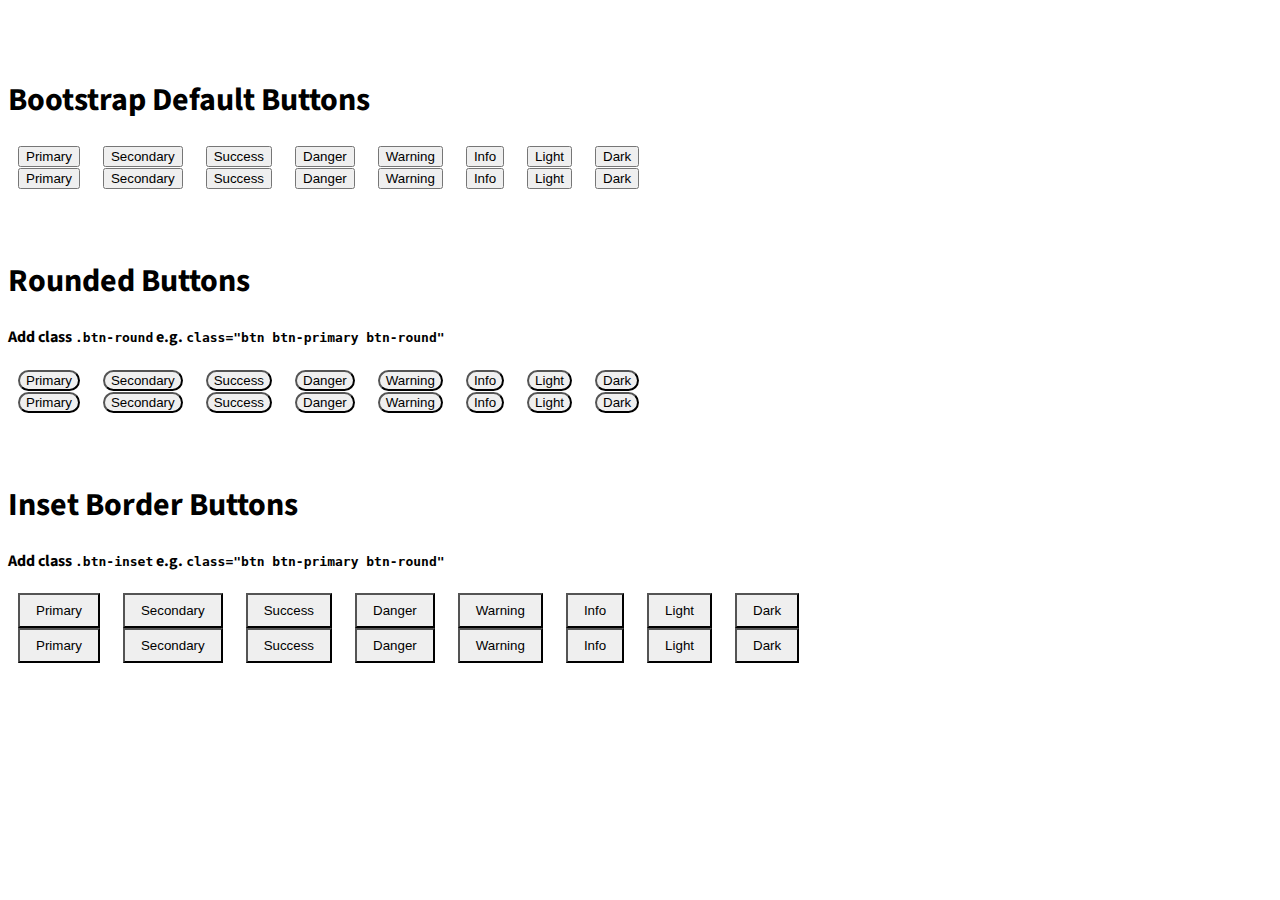
<file: buttons.html>
<!DOCTYPE html>
<html lang="en">

<head>
  <meta charset="UTF-8">
  <meta name="viewport" content="width=device-width, initial-scale=1.0">
  <meta http-equiv="X-UA-Compatible" content="ie=edge">

  <!-- Google Font -->
  <link href="https://fonts.googleapis.com/css?family=Source+Sans+Pro:200,300,400,600,700,900" rel="stylesheet">

  <!-- Bootstrap CSS -->
  <link rel="stylesheet" href="https://stackpath.bootstrapcdn.com/bootstrap/4.1.1/css/bootstrap.min.css" integrity="sha384-WskhaSGFgHYWDcbwN70/dfYBj47jz9qbsMId/iRN3ewGhXQFZCSftd1LZCfmhktB"
    crossorigin="anonymous">

  <!-- UI Kit CSS -->
  <link rel="stylesheet" href="css/ui-kit.min.css">

  <!-- Site CSS -->
  <link rel="stylesheet" href="css/site.css">

  <title>Buttons</title>
</head>

<body class="button-page">
  <div class="container">
    <!-- Bootstrap Buttons -->
    <section class="bootstrap-buttons">
      <div class="section-header">
        <h1>Bootstrap Default Buttons</h1>
      </div>

      <div class="content">
        <div class="filled-btns">
          <button type="button" class="btn btn-primary">Primary</button>
          <button type="button" class="btn btn-secondary">Secondary</button>
          <button type="button" class="btn btn-success">Success</button>
          <button type="button" class="btn btn-danger">Danger</button>
          <button type="button" class="btn btn-warning">Warning</button>
          <button type="button" class="btn btn-info">Info</button>
          <button type="button" class="btn btn-light">Light</button>
          <button type="button" class="btn btn-dark">Dark</button>
        </div>

        <div class="outline-btns mt-3">
          <button type="button" class="btn btn-outline-primary">Primary</button>
          <button type="button" class="btn btn-outline-secondary">Secondary</button>
          <button type="button" class="btn btn-outline-success">Success</button>
          <button type="button" class="btn btn-outline-danger">Danger</button>
          <button type="button" class="btn btn-outline-warning">Warning</button>
          <button type="button" class="btn btn-outline-info">Info</button>
          <button type="button" class="btn btn-outline-light">Light</button>
          <button type="button" class="btn btn-outline-dark">Dark</button>
        </div>
      </div>
    </section>

    <!-- Rounded Buttons -->
    <section class="rounded-buttons">
      <div class="section-header">
        <h1 class="heading">Rounded Buttons</h1>
        <h4 class="subheading lead text-muted">
          Add class
          <code>.btn-round</code> e.g.
          <code>class="btn btn-primary btn-round"</code>
        </h4>
      </div>

      <div class="content">
        <div class="filled-btns">
          <button type="button" class="btn btn-primary btn-round">Primary</button>
          <button type="button" class="btn btn-secondary btn-round">Secondary</button>
          <button type="button" class="btn btn-success btn-round">Success</button>
          <button type="button" class="btn btn-danger btn-round">Danger</button>
          <button type="button" class="btn btn-warning btn-round">Warning</button>
          <button type="button" class="btn btn-info btn-round">Info</button>
          <button type="button" class="btn btn-light btn-round">Light</button>
          <button type="button" class="btn btn-dark btn-round">Dark</button>
        </div>

        <div class="outline-btns mt-3">
          <button type="button" class="btn btn-outline-primary btn-round">Primary</button>
          <button type="button" class="btn btn-outline-secondary btn-round">Secondary</button>
          <button type="button" class="btn btn-outline-success btn-round">Success</button>
          <button type="button" class="btn btn-outline-danger btn-round">Danger</button>
          <button type="button" class="btn btn-outline-warning btn-round">Warning</button>
          <button type="button" class="btn btn-outline-info btn-round">Info</button>
          <button type="button" class="btn btn-outline-light btn-round">Light</button>
          <button type="button" class="btn btn-outline-dark btn-round">Dark</button>
        </div>
      </div>
    </section>

    <!-- Rounded Buttons -->
    <section class="rounded-buttons">
      <div class="section-header">
        <h1 class="heading">Inset Border Buttons</h1>
        <h4 class="subheading lead text-muted">
          Add class
          <code>.btn-inset</code> e.g.
          <code>class="btn btn-primary btn-round"</code>
        </h4>
      </div>

      <div class="content">
        <div class="filled-btns">
          <button type="button" class="btn btn-primary btn-inset">Primary</button>
          <button type="button" class="btn btn-secondary btn-inset">Secondary</button>
          <button type="button" class="btn btn-success btn-inset">Success</button>
          <button type="button" class="btn btn-danger btn-inset">Danger</button>
          <button type="button" class="btn btn-warning btn-inset">Warning</button>
          <button type="button" class="btn btn-info btn-inset">Info</button>
          <button type="button" class="btn btn-light btn-inset">Light</button>
          <button type="button" class="btn btn-dark btn-inset">Dark</button>
        </div>

        <div class="outline-btns mt-3">
          <button type="button" class="btn btn-outline-primary btn-inset">Primary</button>
          <button type="button" class="btn btn-outline-secondary btn-inset">Secondary</button>
          <button type="button" class="btn btn-outline-success btn-inset">Success</button>
          <button type="button" class="btn btn-outline-danger btn-inset">Danger</button>
          <button type="button" class="btn btn-outline-warning btn-inset">Warning</button>
          <button type="button" class="btn btn-outline-info btn-inset">Info</button>
          <button type="button" class="btn btn-outline-light btn-inset">Light</button>
          <button type="button" class="btn btn-outline-dark btn-inset">Dark</button>
        </div>
      </div>
    </section>
  </div>
</body>

</html>
</file>
<file: css/site.css>
body {
  font-family: "Source Sans Pro", sans-serif;
  position: relative;
}

section {
  padding-top: 3em;
}

.section-header .heading {
  font-weight: 700;
}

.section-header {
  margin-bottom: 1em;
}

/* Button Page */
.button-page button {
  margin: 0 0.75em;
}

pre {
  /* max-height: 300px; */
  background-color: #f8f9fa !important;
}

/* Hamburger Styling */
.nav-secondary .hamburger .hamburger-inner,
.nav-secondary .hamburger .hamburger-inner::before,
.nav-secondary .hamburger .hamburger-inner::after {
  background-color: #6c757d;
}

.nav-secondary .hamburger.is-active .hamburger-inner {
  background-color: transparent;
}

.nav-secondary .hamburger {
  padding-top: 0px;
  padding-bottom: 0px;
}

/* Navs */
#nav-primary {
  background: #563d7c;
}

#nav-primary .navbar-brand {
  font-size: 1.5em;
}

#nav-primary .navbar-nav {
  font-size: 1em;
}

#nav-secondary a {
  color: #6c757d;
}

#nav-secondary a:hover {
  color: #000;
}

#nav-secondary .nav-link.active {
  font-weight: 700;
  color: #000;
}
</file>
<file: css/ui-kit.min.css>
.btn-round{border-radius:10em;border-width:2px}.btn-round:focus{-webkit-box-shadow:none!important;box-shadow:none!important}.btn-inset{-webkit-transition:all 0.5s ease 0s;-o-transition:all 0.5s ease 0s;transition:all 0.5s ease 0s;padding:0.5rem 1rem;border-width:2px}.btn-inset:hover{-webkit-box-shadow:inset 0 0 0 3px;box-shadow:inset 0 0 0 3px}.navbar-toggler:focus{outline:none}.hamburger{padding:15px 15px;display:inline-block;cursor:pointer;-webkit-transition-property:opacity, -webkit-filter;transition-property:opacity, -webkit-filter;-o-transition-property:opacity, filter;transition-property:opacity, filter;transition-property:opacity, filter, -webkit-filter;-webkit-transition-duration:0.15s;-o-transition-duration:0.15s;transition-duration:0.15s;-webkit-transition-timing-function:linear;-o-transition-timing-function:linear;transition-timing-function:linear;font:inherit;color:inherit;text-transform:none;background-color:transparent;border:0;margin:0;overflow:visible}.hamburger:hover{opacity:0.7}.hamburger .hamburger-box{width:40px;height:24px;display:inline-block;position:relative}.hamburger .hamburger-inner{display:block;top:50%;margin-top:-2px}.hamburger .hamburger-inner,.hamburger .hamburger-inner:after,.hamburger .hamburger-inner:before{width:40px;height:4px;background-color:#fff;border-radius:4px;position:absolute;-webkit-transition-property:-webkit-transform;transition-property:-webkit-transform;-o-transition-property:transform;transition-property:transform;transition-property:transform, -webkit-transform;-webkit-transition-duration:0.15s;-o-transition-duration:0.15s;transition-duration:0.15s;-webkit-transition-timing-function:ease;-o-transition-timing-function:ease;transition-timing-function:ease;top:2px;-webkit-transition:background-color 0s 0.13s linear;-o-transition:background-color 0s 0.13s linear;transition:background-color 0s 0.13s linear}.hamburger .hamburger-inner:after,.hamburger .hamburger-inner:before{content:"";display:block}.hamburger .hamburger-inner:before{top:10px;-webkit-transition:top 0.1s 0.2s cubic-bezier(0.33333, 0.66667, 0.66667, 1), -webkit-transform 0.13s cubic-bezier(0.55, 0.055, 0.675, 0.19);transition:top 0.1s 0.2s cubic-bezier(0.33333, 0.66667, 0.66667, 1), -webkit-transform 0.13s cubic-bezier(0.55, 0.055, 0.675, 0.19);-o-transition:top 0.1s 0.2s cubic-bezier(0.33333, 0.66667, 0.66667, 1), transform 0.13s cubic-bezier(0.55, 0.055, 0.675, 0.19);transition:top 0.1s 0.2s cubic-bezier(0.33333, 0.66667, 0.66667, 1), transform 0.13s cubic-bezier(0.55, 0.055, 0.675, 0.19);transition:top 0.1s 0.2s cubic-bezier(0.33333, 0.66667, 0.66667, 1), transform 0.13s cubic-bezier(0.55, 0.055, 0.675, 0.19), -webkit-transform 0.13s cubic-bezier(0.55, 0.055, 0.675, 0.19)}.hamburger .hamburger-inner:after{top:20px;-webkit-transition:top 0.2s 0.2s cubic-bezier(0.33333, 0.66667, 0.66667, 1), -webkit-transform 0.13s cubic-bezier(0.55, 0.055, 0.675, 0.19);transition:top 0.2s 0.2s cubic-bezier(0.33333, 0.66667, 0.66667, 1), -webkit-transform 0.13s cubic-bezier(0.55, 0.055, 0.675, 0.19);-o-transition:top 0.2s 0.2s cubic-bezier(0.33333, 0.66667, 0.66667, 1), transform 0.13s cubic-bezier(0.55, 0.055, 0.675, 0.19);transition:top 0.2s 0.2s cubic-bezier(0.33333, 0.66667, 0.66667, 1), transform 0.13s cubic-bezier(0.55, 0.055, 0.675, 0.19);transition:top 0.2s 0.2s cubic-bezier(0.33333, 0.66667, 0.66667, 1), transform 0.13s cubic-bezier(0.55, 0.055, 0.675, 0.19), -webkit-transform 0.13s cubic-bezier(0.55, 0.055, 0.675, 0.19)}.hamburger.is-active .hamburger-inner{-webkit-transition-delay:0.22s;-o-transition-delay:0.22s;transition-delay:0.22s;background-color:transparent}.hamburger.is-active .hamburger-inner:before{top:0;-webkit-transition:top 0.1s 0.15s cubic-bezier(0.33333, 0, 0.66667, 0.33333), -webkit-transform 0.13s 0.22s cubic-bezier(0.215, 0.61, 0.355, 1);transition:top 0.1s 0.15s cubic-bezier(0.33333, 0, 0.66667, 0.33333), -webkit-transform 0.13s 0.22s cubic-bezier(0.215, 0.61, 0.355, 1);-o-transition:top 0.1s 0.15s cubic-bezier(0.33333, 0, 0.66667, 0.33333), transform 0.13s 0.22s cubic-bezier(0.215, 0.61, 0.355, 1);transition:top 0.1s 0.15s cubic-bezier(0.33333, 0, 0.66667, 0.33333), transform 0.13s 0.22s cubic-bezier(0.215, 0.61, 0.355, 1);transition:top 0.1s 0.15s cubic-bezier(0.33333, 0, 0.66667, 0.33333), transform 0.13s 0.22s cubic-bezier(0.215, 0.61, 0.355, 1), -webkit-transform 0.13s 0.22s cubic-bezier(0.215, 0.61, 0.355, 1);-webkit-transform:translate3d(0, 10px, 0) rotate(45deg);transform:translate3d(0, 10px, 0) rotate(45deg)}.hamburger.is-active .hamburger-inner:after{top:0;-webkit-transition:top 0.2s cubic-bezier(0.33333, 0, 0.66667, 0.33333), -webkit-transform 0.13s 0.22s cubic-bezier(0.215, 0.61, 0.355, 1);transition:top 0.2s cubic-bezier(0.33333, 0, 0.66667, 0.33333), -webkit-transform 0.13s 0.22s cubic-bezier(0.215, 0.61, 0.355, 1);-o-transition:top 0.2s cubic-bezier(0.33333, 0, 0.66667, 0.33333), transform 0.13s 0.22s cubic-bezier(0.215, 0.61, 0.355, 1);transition:top 0.2s cubic-bezier(0.33333, 0, 0.66667, 0.33333), transform 0.13s 0.22s cubic-bezier(0.215, 0.61, 0.355, 1);transition:top 0.2s cubic-bezier(0.33333, 0, 0.66667, 0.33333), transform 0.13s 0.22s cubic-bezier(0.215, 0.61, 0.355, 1), -webkit-transform 0.13s 0.22s cubic-bezier(0.215, 0.61, 0.355, 1);-webkit-transform:translate3d(0, 10px, 0) rotate(-45deg);transform:translate3d(0, 10px, 0) rotate(-45deg)}
</file>
